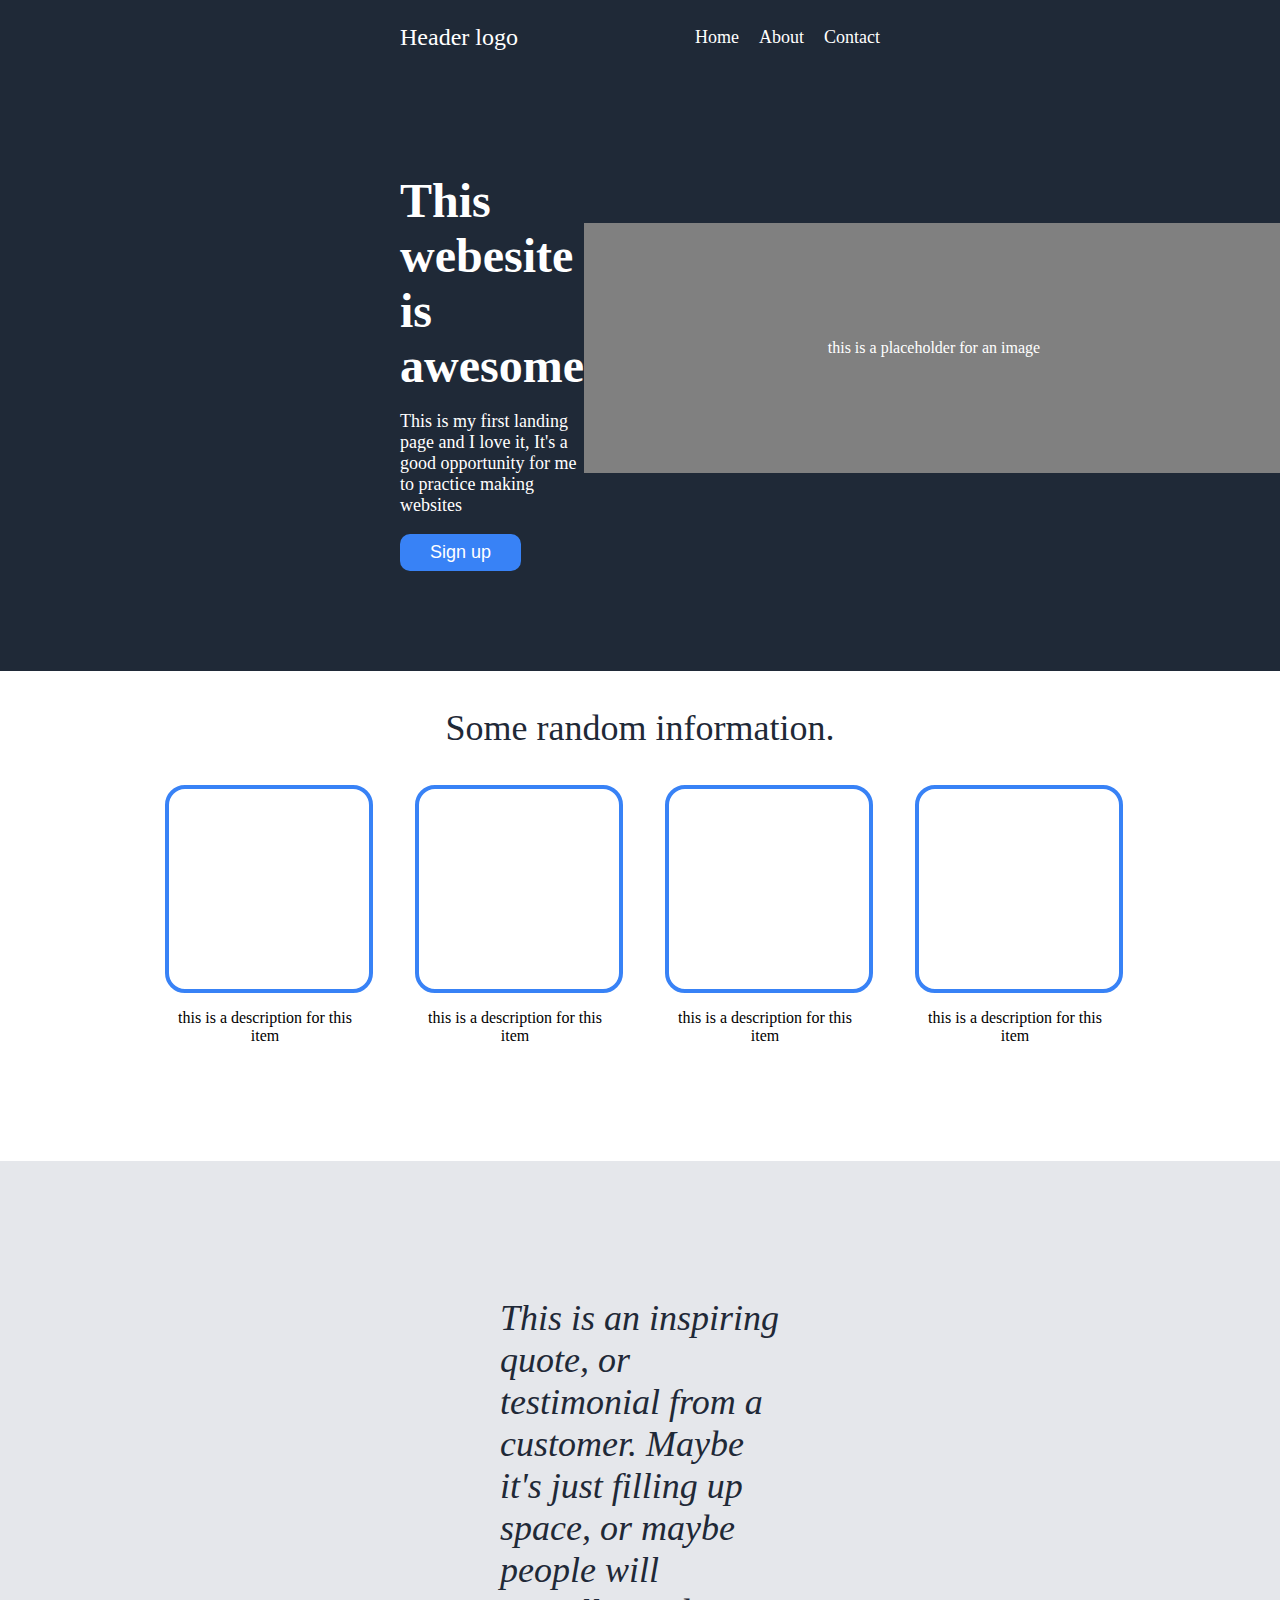
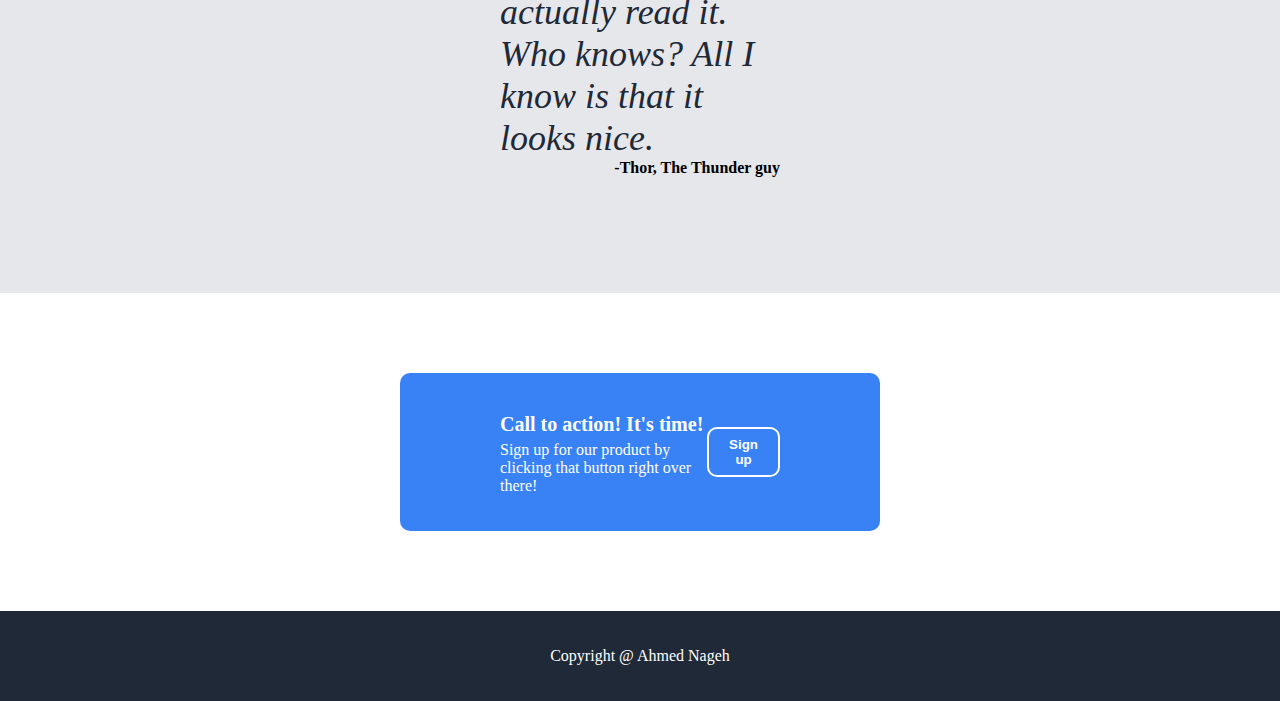
<file: index.html>
<!DOCTYPE html>
<html>
    <head>
        <meta charset="UTF-8">
        <meta name="viewport" content="width=device-width, initial-scale=1.0">
        <title>Landing page</title>
        <link rel="stylesheet" href="styles.css">
    </head>
    <body>
        <header class="header">
            <div class="main-header">
              <div class="logo">
                  <p class="header-logo">Header logo</p>
              </div>
              <div class="header-list">
                  <ul class="ul" id="para-secondary">
                      <li id="home">Home</li>
                      <li id="about">About</li>
                      <li id="contact">Contact</li>
                  </ul>
              </div>
            </div>
            <div class="second-header">
                <div class="header-content">
                  <p id="para-main">This webesite is awesome</p>
                  <p id="para-secondary">This is my first landing page and I love it, It's a good opportunity for me to practice making websites</p>
                  <button id="sign-up">Sign up</button>
                </div>
                <div class="header-img">this is a placeholder for an image</div>
            </div>
        </header>
        <div class="content-one">
          <p class="para-content-one">Some random information.</p>
          <div class="items">
            <div class="item">
              <div class="box"></div>
              <p>this is a description for this item</p>
            </div>
            <div class="item">
              <div class="box"></div>
              <p>this is a description for this item</p>
            </div>
            <div class="item">
              <div class="box"></div>
              <p>this is a description for this item</p>
            </div>
            <div class="item">
              <div class="box"></div>
              <p>this is a description for this item</p>
            </div>
          </div>
        </div>
        <div class="content-two">
          <p class="para-content-two">This is an inspiring quote, or testimonial from a customer. Maybe it's just filling up space, or maybe people will actually read it. Who knows? All
            I know is that it looks nice.</p>
          <p class="para-content-end">-Thor, The Thunder guy</p>
        </div>
        <div class="content-three">
          <div class="cta">
            <div class="text-three">
              <p class="para-three-main">Call to action! It's time!</p>
              <p class="para-three">Sign up for our product by clicking that button right over there!</p>
            </div>
            <div class="sign-up-content"><button class="sign-up-again">Sign up</button></div>
          </div>
        </div>
        <div class="footer">
          <p class="para-footer">Copyright @ Ahmed Nageh</p>
        </div>
    </body>
</html>
</file>
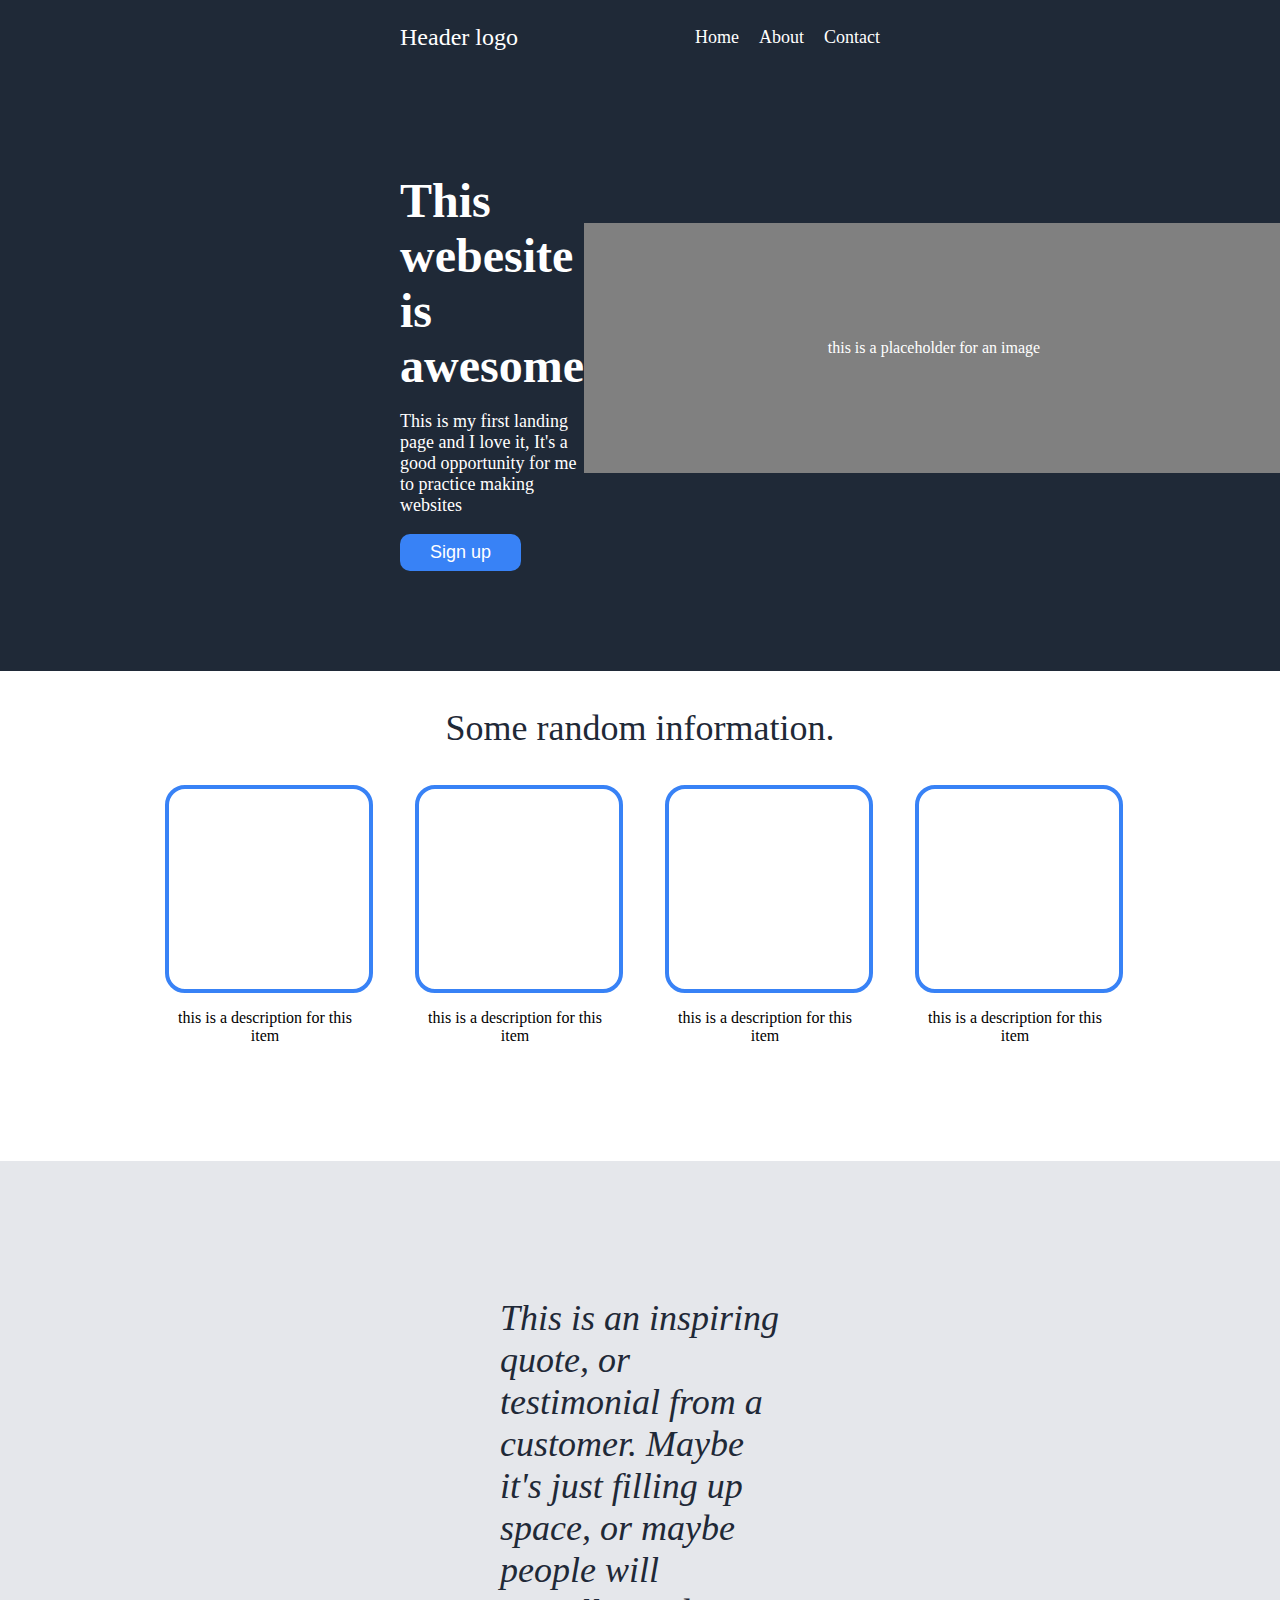
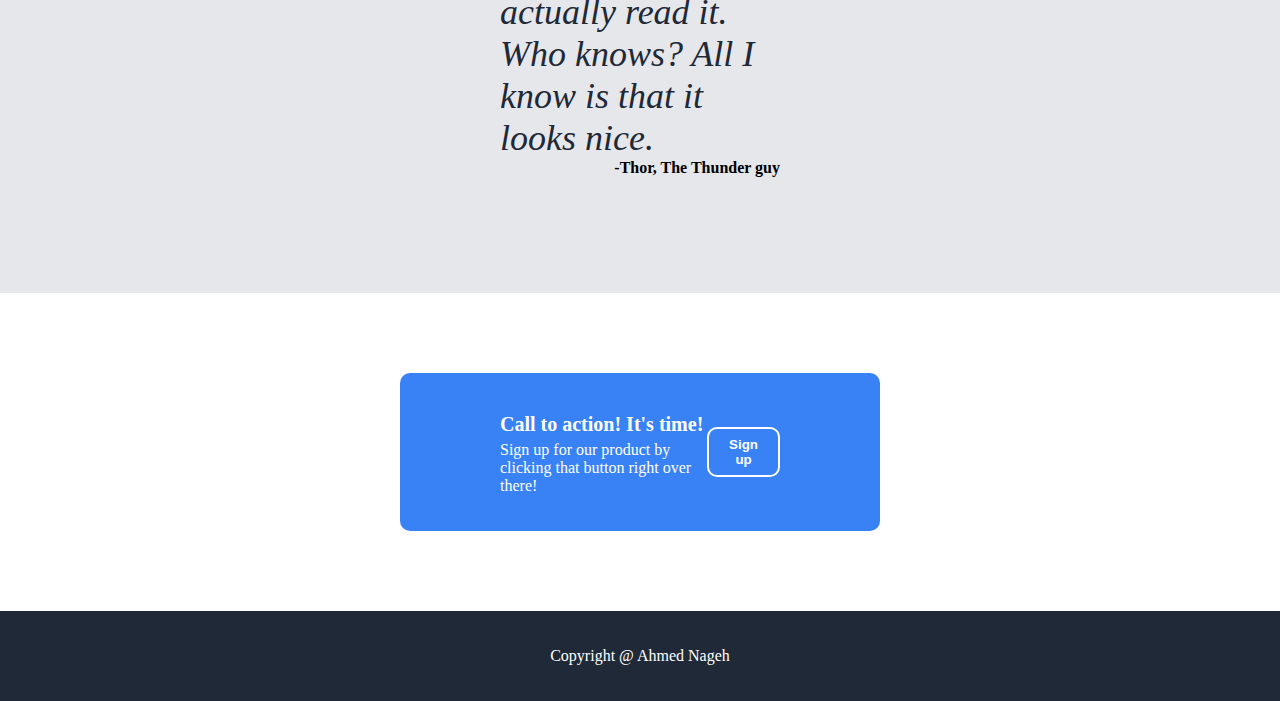
<file: Landing-page.html>
<!DOCTYPE html>
<html>
    <head>
        <meta charset="UTF-8">
        <meta name="viewport" content="width=device-width, initial-scale=1.0">
        <title>Landing page</title>
        <link rel="stylesheet" href="styles.css">
    </head>
    <body>
        <header class="header">
            <div class="main-header">
              <div class="logo">
                  <p class="header-logo">Header logo</p>
              </div>
              <div class="header-list">
                  <ul class="ul" id="para-secondary">
                      <li id="home">Home</li>
                      <li id="about">About</li>
                      <li id="contact">Contact</li>
                  </ul>
              </div>
            </div>
            <div class="second-header">
                <div class="header-content">
                  <p id="para-main">This webesite is awesome</p>
                  <p id="para-secondary">This is my first landing page and I love it, It's a good opportunity for me to practice making websites</p>
                  <button id="sign-up">Sign up</button>
                </div>
                <div class="header-img">this is a placeholder for an image</div>
            </div>
        </header>
        <div class="content-one">
          <p class="para-content-one">Some random information.</p>
          <div class="items">
            <div class="item">
              <div class="box"></div>
              <p>this is a description for this item</p>
            </div>
            <div class="item">
              <div class="box"></div>
              <p>this is a description for this item</p>
            </div>
            <div class="item">
              <div class="box"></div>
              <p>this is a description for this item</p>
            </div>
            <div class="item">
              <div class="box"></div>
              <p>this is a description for this item</p>
            </div>
          </div>
        </div>
        <div class="content-two">
          <p class="para-content-two">This is an inspiring quote, or testimonial from a customer. Maybe it's just filling up space, or maybe people will actually read it. Who knows? All
            I know is that it looks nice.</p>
          <p class="para-content-end">-Thor, The Thunder guy</p>
        </div>
        <div class="content-three">
          <div class="cta">
            <div class="text-three">
              <p class="para-three-main">Call to action! It's time!</p>
              <p class="para-three">Sign up for our product by clicking that button right over there!</p>
            </div>
            <div class="sign-up-content"><button class="sign-up-again">Sign up</button></div>
          </div>
        </div>
        <div class="footer">
          <p class="para-footer">Copyright @ Ahmed Nageh</p>
        </div>
    </body>
</html>
</file>
<file: styles.css>
body {
    margin: 0;
}

.header {
    background-color: #1F2937;
    padding: 0 400px;
    color: white;
    display: flex;
    flex-direction: column;
    gap: 50px;
    padding-bottom: 100px;
}

.main-header {
    display: flex;
    justify-content: space-between;
}

.header-list {
    display: flex;
    align-items: center;
}

.second-header {
    display: flex;
    justify-content: space-between;
    align-items: center;
}

.header-img {
    width: 700px;
    height: 250px;
    background-color: gray;
    color: white;
    display: flex;
    justify-content: center;
    align-items: center;
    flex-shrink: 0;
}

#para-main {
    font-size: 48px;
    font-weight: 900;
    margin-bottom: 18px;
}

#para-secondary {
    font-size: 18px;
}

.header-logo {
    font-size: 24px;
}

.ul {
    display: flex;
    list-style-type: none;
    margin: 0;
    padding: 0;
    gap: 20px;
}

#sign-up {
    background-color: #3882F6;
    color: white;
    border: 0;
    border-radius: 10px;
    font-size: 18px;
    padding: 8px 30px;
}

.content-one {
    text-align: center;
    padding-bottom: 100px;
}

.para-content-one {
    font-size: 36px;
    font-weight: 900px;
    color: #1F2937;
}

.items {
    display: flex;
    justify-content: center;
    gap: 50px;
}

.item {
    width: 200px;
}

.box {
    width: 200px;
    height: 200px;
    border: solid 4px #3882F6;
    border-radius: 20px;
}

.content-two {
    background-color: #E5E7EB;
    padding: 100px 500px;
    display: flex;
    flex-direction: column;
}

.para-content-two {
    font-size: 36px;
    font-style: italic;
    color: #1F2937;
    margin-bottom: 0;
}

.para-content-end {
    font-weight: 900;
    text-align: end;
    margin-top: 0;
}

.content-three {
    padding: 80px 400px;
}
.cta {
    display: flex;
    justify-content: space-between;
    background-color: #3882F6;
    color: white;
    padding: 20px 100px;
    border-radius: 10px;
}

.para-three-main {
    font-weight: 900;
    font-size: 20px;
    margin-bottom: 5px;
}

.para-three {
    margin-top: 0;
}

.sign-up-again {
    background-color: #3882F6;
    color: white;
    border: 2px solid white;
    border-radius: 10px;
    padding: 8px 20px;
    font-weight: 900;
    height: fit-content;
    width: fit-content;
}

.sign-up-content {
    display: flex;
    align-items: center;
}

.footer {
    background-color: #1F2937;
    color: white;
    text-align: center;
    padding-top: 20px;
    padding-bottom: 20px;
}
</file>
